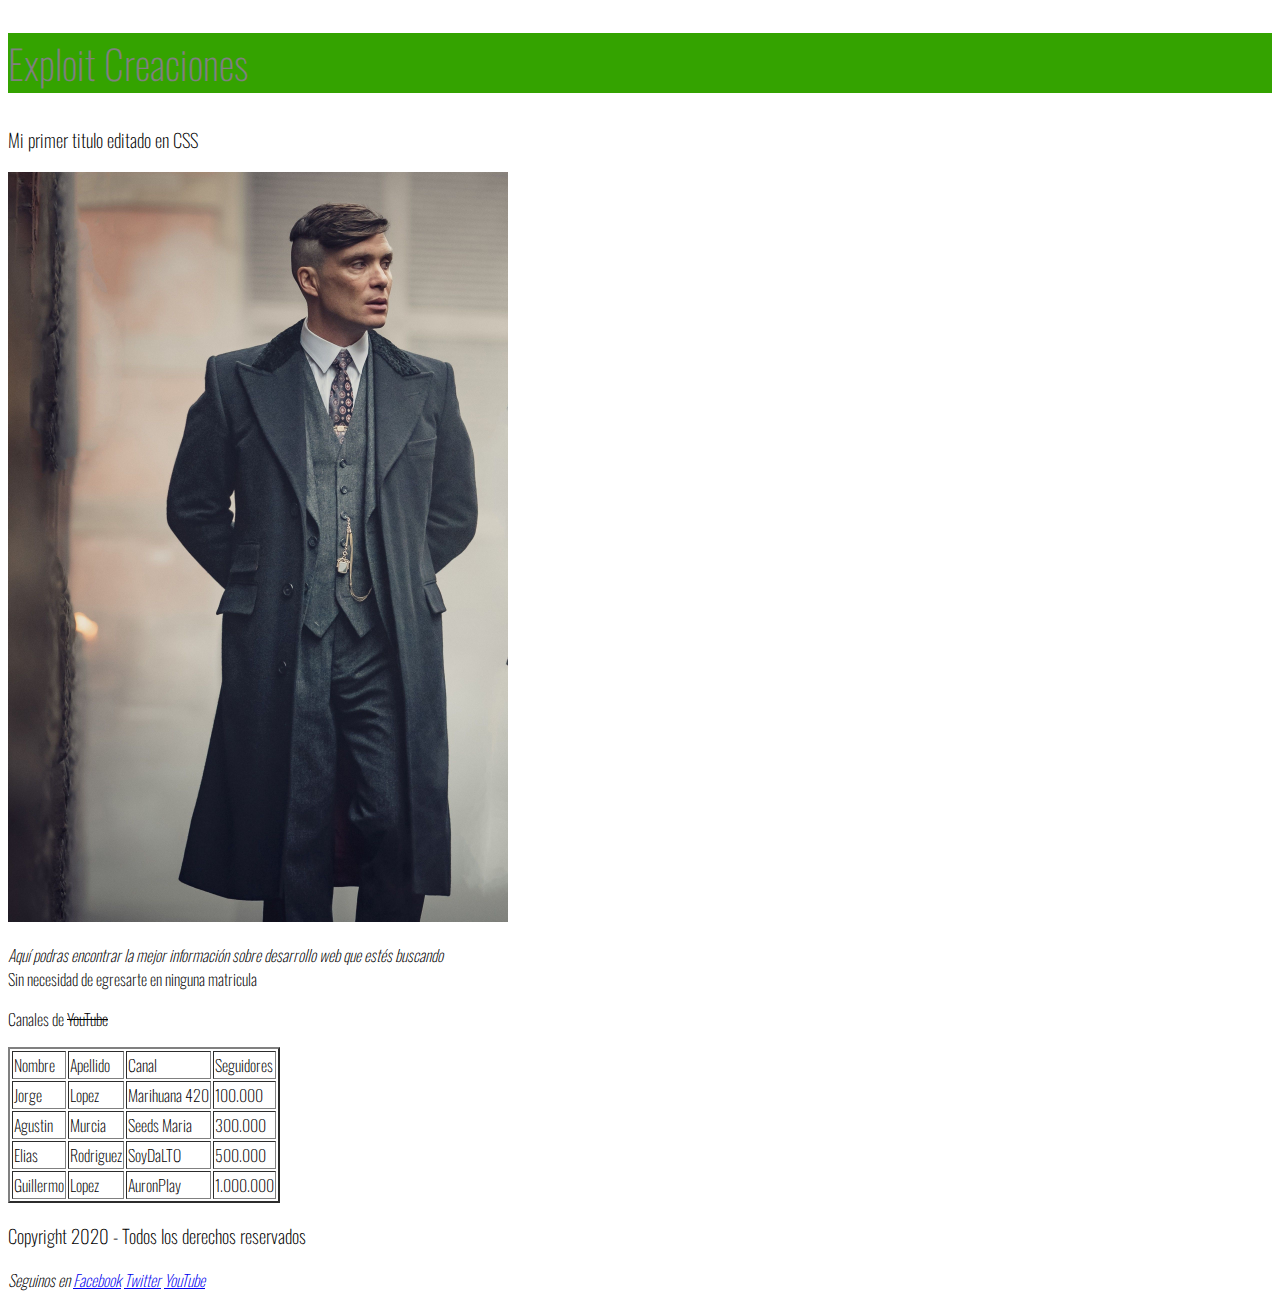
<file: programar/index.html>
<!DOCTYPE html>
<html>
<head>
    <meta name="robots" content="index">
    <meta name="author" content="Exploit Server">
    <meta name="copyright" content="Exploit páginas web">
    <meta name="description" content="Somos una casa de elaboración propía de diferentes tipos de comidas
    Contamos con envío a domicilio">
    <meta name="keywords" content="hamburguesas,pizzas,coca cola">
    <link rel="stylesheet" type="text/css" href="css/estilo.css">
    <link href="https://fonts.googleapis.com/css2?family=Oswald:wght@200&display=swap" rel="stylesheet">
    <meta charset="utf-8" />
    <title>Exploit Web</title>
    <link rel="icon" href="img/icono.ico">
                            


</head>
<body>
    <body>
    <div class="contact-form">
        <h2 class="contact-form__h2">Exploit Creaciones</h2>
    </div>

<h3>Mi primer titulo editado en CSS</h3>

<img src="img/peaky.jpg" width="500px";>
<p><i>Aquí podras encontrar la mejor información sobre <b>desarrollo web</b>  que estés buscando</i> <br> 
Sin necesidad de egresarte en ninguna matricula</p>
<p>Canales de <strike>YouTube</strike></p>
</section>

</article>

<table border="2px">

    <tr>
    <center><td>Nombre</td></center>
    <center><td>Apellido</td></center>
    <center><td>Canal</td></center>
    <center><td>Seguidores</td></center>
</tr>
        <tr>
            <td>Jorge</td>
            <td>Lopez</td>
            <td>Marihuana 420</td>
            <td>100.000</td>

    </tr>
    <tr>
        <td>Agustin</td>
        <td>Murcia</td>
        <td>Seeds Maria</td>
        <td>300.000</td>

</tr>

<tr>
    <td>Elias</td>
    <td>Rodriguez</td>
    <td>SoyDaLTO</td>
    <td>500.000</td>

</tr>


<tr>
    <td>Guillermo</td>
    <td>Lopez</td>
    <td>AuronPlay</td>
    <td>1.000.000</td>

</tr>
</table>
</body>  
<footer>
    <h3>Copyright 2020 - Todos los derechos reservados</h3>
    <p><i>Seguinos en 
        <b><a href="https://www.facebook.com/exploitemprende">Facebook</a></b>
        <b><a href="https://www.twitter.com/exploitemprende">Twitter</a></b>
        <b><a href="https://www.youtube.com/exploitemprende">YouTube</a></i></b>
    </p>
</footer>




  
</html>
</file>
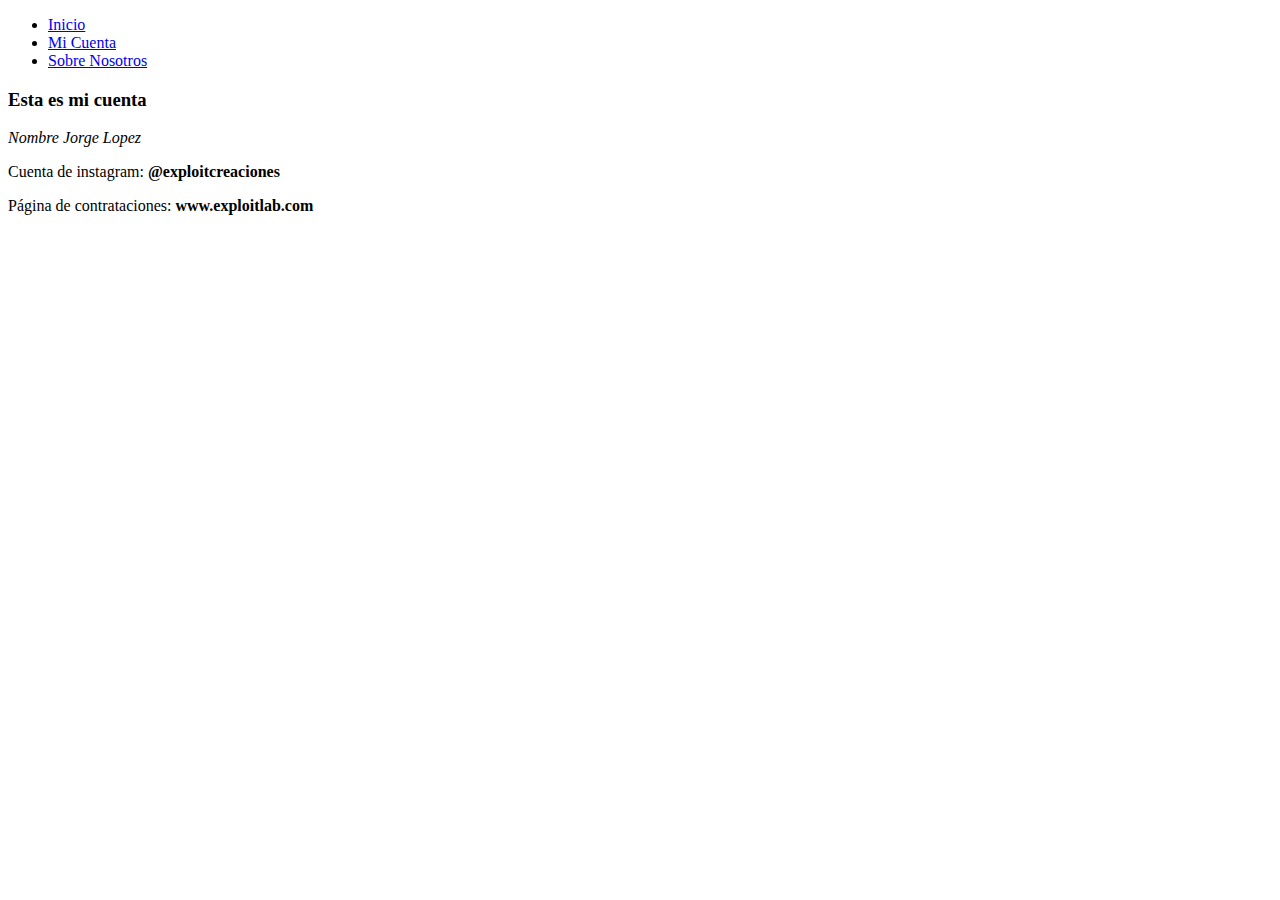
<file: programar/micuenta.html>
<!DOCTYPE html>
<html>
<head>
    <meta name="robots" content="index">
    <meta name="author" content="Exploit Server">
    <meta name="copyright" content="Exploit páginas web">
    <meta name="description" content="Somos una casa de elaboración propía de diferentes tipos de comidas
    Contamos con envío a domicilio">
    <meta name="keywords" content="hamburguesas,pizzas,coca cola">
    <meta charset="utf-8" />
    <title>Mi Cuenta</title>
    <link rel="icon" href="img/icono.ico"
 

</head>

<body>
    <header>
        <nav>
            <ul>
                <li><a href="index.html">Inicio</a> </li>
                <li><a href="micuenta.html">Mi Cuenta</a> </li>
                <li><a href="sobre.html">Sobre Nosotros</a> </li>
            </ul>
        </nav>
    </header>
    <h3>Esta es mi cuenta</h3>
    <i>Nombre Jorge Lopez </i>
    <p>Cuenta de instagram: <b>@exploitcreaciones</b></p>
    <p>Página de contrataciones: <b>www.exploitlab.com</b></p>







    <!---- <i>Bienvenido a UnderGround <b>Company</b></i>
    <p>Rellena el siguiente formulario para continuar:</p>
   <form method="post">
    <input type="text" name="nombre" placeholder="Nombre Completo" required><br>
    <input type="email" name="correo" placeholder="Correo electronico" required><br>
    <input type="password" name="clv" placeholder="Contraseña:" required><br>
    <input type="date" name="fnc" placeholder="Fecha de nacimiento:" required><br>
    <input type="submit">
                            >

   </form>
</body>    
</html>
</file>
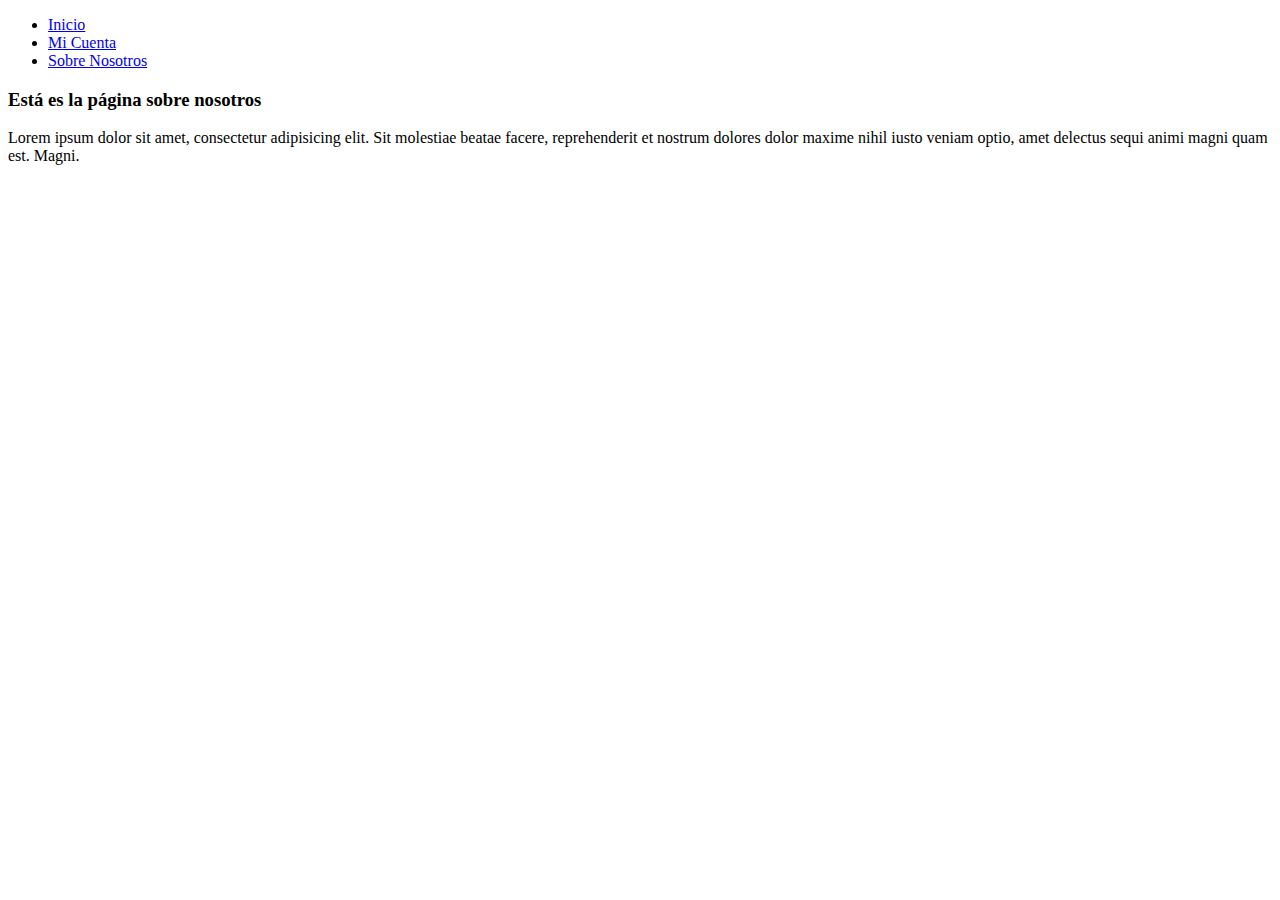
<file: programar/sobre.html>
<!DOCTYPE html>
<html>
<head>
    <link rel="icon" href="img/icono.ico"
    <meta name="robots" content="index">
    <meta name="author" content="Exploit Server">
    <meta name="copyright" content="Exploit páginas web">
    <meta name="description" content="Somos una casa de elaboración propía de diferentes tipos de comidas
    Contamos con envío a domicilio">
    <meta name="keywords" content="hamburguesas,pizzas,coca cola">
    <meta charset="utf-8" />
    <title>Sobre Nosotros</title>

</head>
<body>
    <header>
        <nav>
            <ul>
                <li><a href="index.html">Inicio</a> </li>
                <li><a href="micuenta.html">Mi Cuenta</a> </li>
                <li><a href="sobre.html">Sobre Nosotros</a> </li>
            </ul>
        </nav>
    </header>
<h3>Está es la página sobre nosotros</h3>
<p>
Lorem ipsum dolor sit amet, consectetur adipisicing elit. Sit molestiae beatae facere, reprehenderit et nostrum dolores dolor maxime nihil iusto veniam optio, amet delectus sequi animi magni quam est. Magni.    
</p>







    <!---- <i>Bienvenido a UnderGround <b>Company</b></i>
    <p>Rellena el siguiente formulario para continuar:</p>
   <form method="post">
    <input type="text" name="nombre" placeholder="Nombre Completo" required><br>
    <input type="email" name="correo" placeholder="Correo electronico" required><br>
    <input type="password" name="clv" placeholder="Contraseña:" required><br>
    <input type="date" name="fnc" placeholder="Fecha de nacimiento:" required><br>
    <input type="submit">
                            >

   </form>
</body>    
</html>
</file>
<file: programar/css/estilo.css>
* {
	font-family: Oswald;
	font-weight: 100;
}

.contact-form{
	font-size: 20px;
	background-color: #34A300;
	width: 100%;
}

.contact-form__h2 {
	font-size: 2em;
	color: grey;
	  }
</file>
